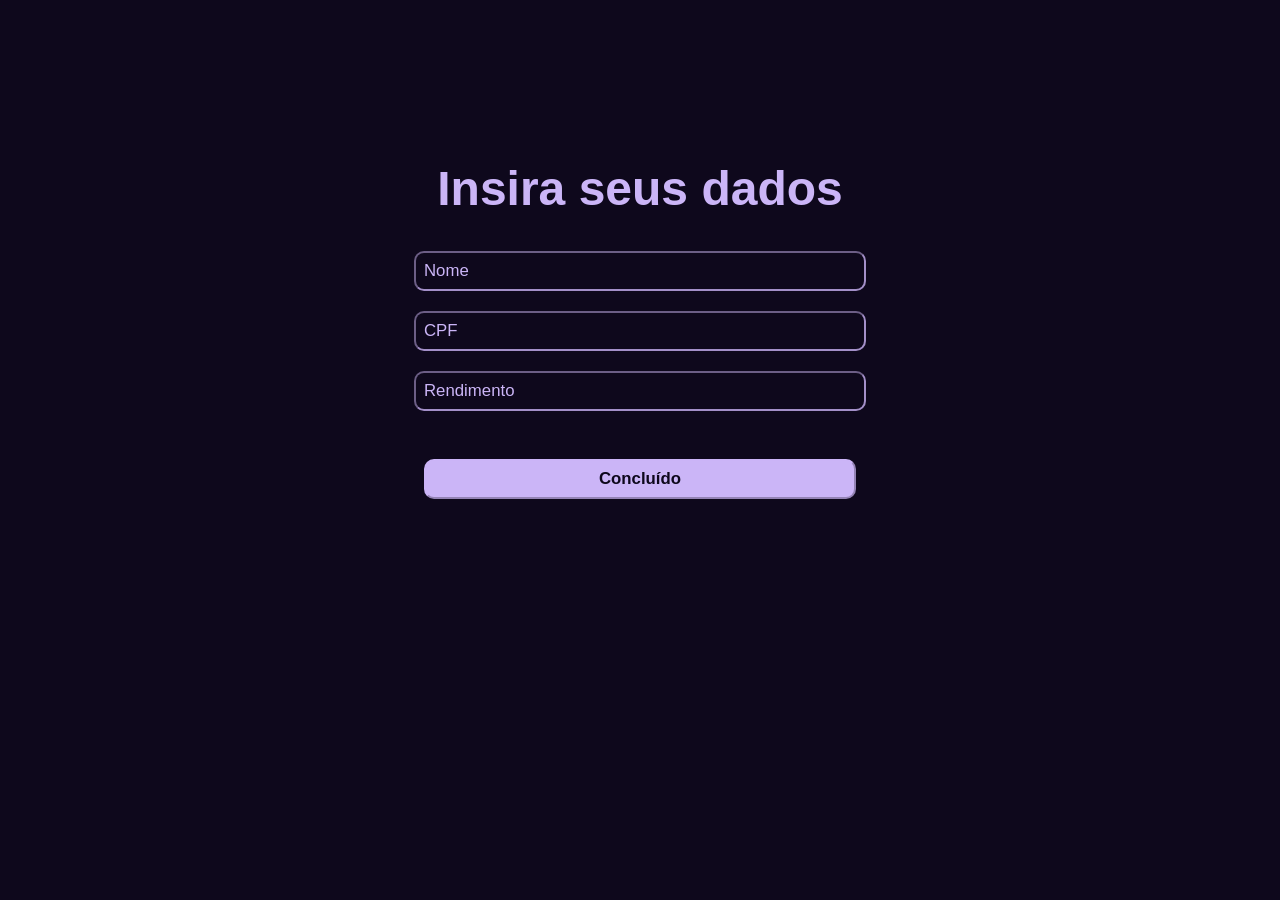
<file: atividade-01/index.html>
<!doctype html>
<html lang="pt-BR">
    <head>
        <meta charset="utf-8">
        <meta name="viewport" content="width=device-width, initial-scale=1, shrink-to-fit=no">
        <link rel="stylesheet" type="text/css" href="css/style.css" media="screen">
        <title>Formulário</title>
    </head>
    <body>  
        <h1>Insira seus dados</h1>
            <form method="get" action="result.html">
                <div class="campo">
                    <input type="text" placeholder="Nome" name="nome" id="nome" required><br>
        
                    <input type="text" placeholder="CPF" name="cpf" id="cpf" required><br>
                        
                    <input type="number" placeholder="Rendimento" name="rendimento" id="rendimento" required><br><br>
                        
                    <input class="button" type="submit" value="Concluído"> 
                </div>         
            </form>
        <script type="module" src="js/calc.js"></script>
    </body>
</html>
</file>
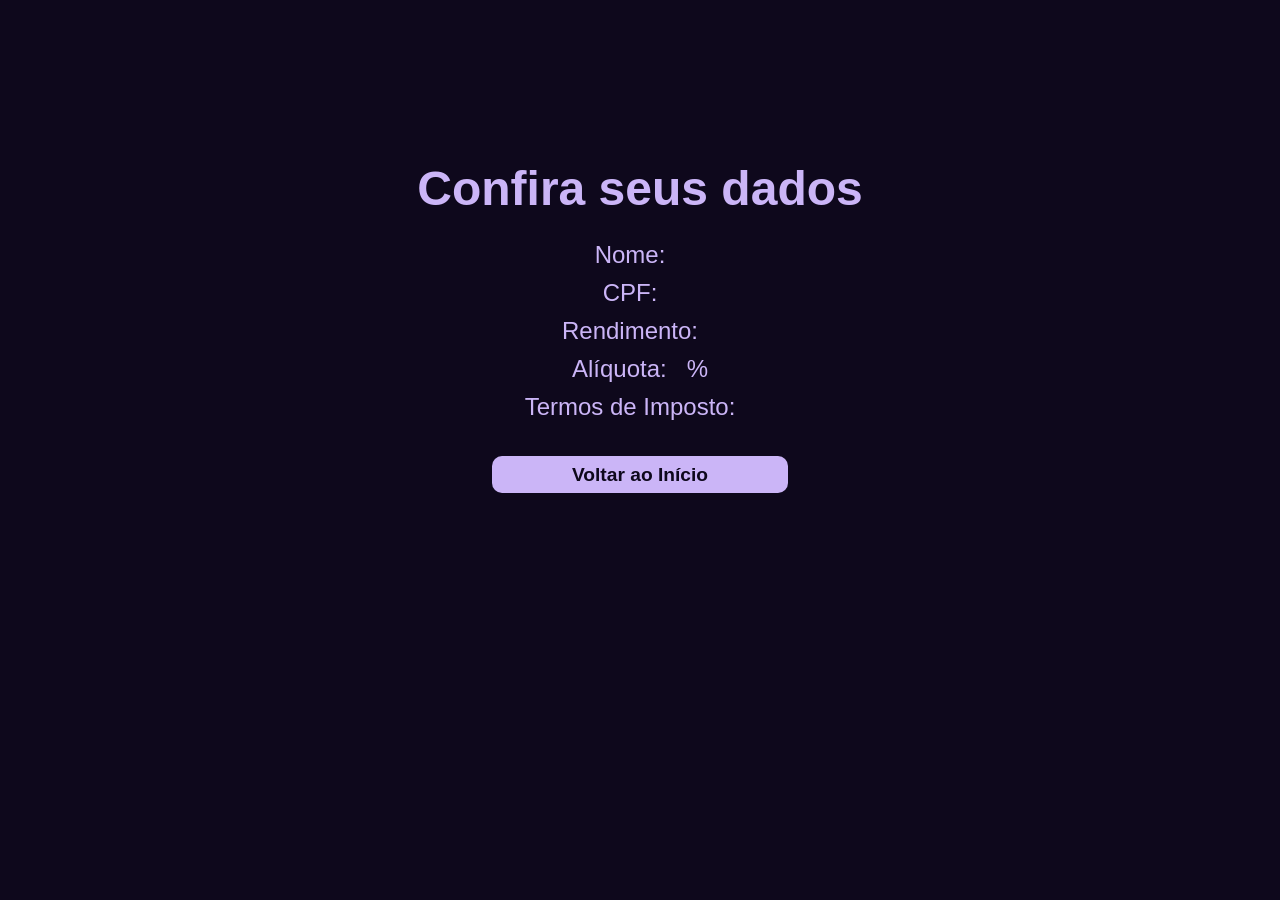
<file: atividade-01/resut.html>
<!doctype html>
<html>
    <head>
        <meta charset="utf-8">
        <meta name="viewport" content="width=device-width, initial-scale=1, shrink-to-fit=no">
        <link rel="stylesheet" type="text/css" href="css/style.css" media="screen">
        <title>Resultado</title>
    </head>
    <body>  
        <h1>Confira seus dados</h1>
        <p>Nome: <span id="nome"> </span></p> 
        <p>CPF: <span id="cpf"> </span></p> 
        <p>Rendimento: <span id="rendimento"> </span></p> 
        <p>Alíquota:<span id="aliquota"></span>%</p> 
        <p>Termos de Imposto: <span id="termo"> </span></p> <br>

        <a href="index.html">Voltar ao Início</a>
        
        <script type="module" src="js/calc.js"></script>
    </body>
</html>
</file>
<file: atividade-01/css/style.css>
*{
    margin: 10px;
}

body{
    background-color: #0e081c;
    font-size: 1.5em;
    color: #cbb5f7;
    margin-top: 12%;
    text-align: center;
    justify-content: center;
    font-family:'Gill Sans', 'Gill Sans MT', Calibri, 'Trebuchet MS', sans-serif;
}

h1{
    margin-bottom: 2%;
   
}

input{
    width: 36%;
    padding: 8px 8px;
    background-color:  #0e081c;
    border-color: #cbb5f7c9;
    border-radius: 10px 10px 10px 10px;
    font-size: 0.7em;
    color: #cbb5f7;
}

input::placeholder {
    color:#cbb5f7 ;
  }

.button{
    width: 36%;
    background-color: #cbb5f7;
    border-radius: 10px 10px 10px 10px;
    color: #0e081c;
    padding: 8px 8px;
    font-weight: bold;
    
}

.button:hover{
    width: 36%;
    background-color: #744dc4a2;
    border-radius: 10px 10px 10px 10px;
    color: #cbb5f7c9;
    padding: 8px 8px;
    font-weight: bold;
    transition: 0.3s;
}

a{
    text-decoration: none;
    background-color: #cbb5f7;
    border-radius: 10px 10px 10px 10px;
    padding: 8px 80px;
    color: #0e081c;
    font-size:80%;
    font-weight: bold;
}

a:hover{
    background-color: #744dc4a2;
    transition: 0.3s;
    color: #cbb5f7c9;
    
}
</file>
